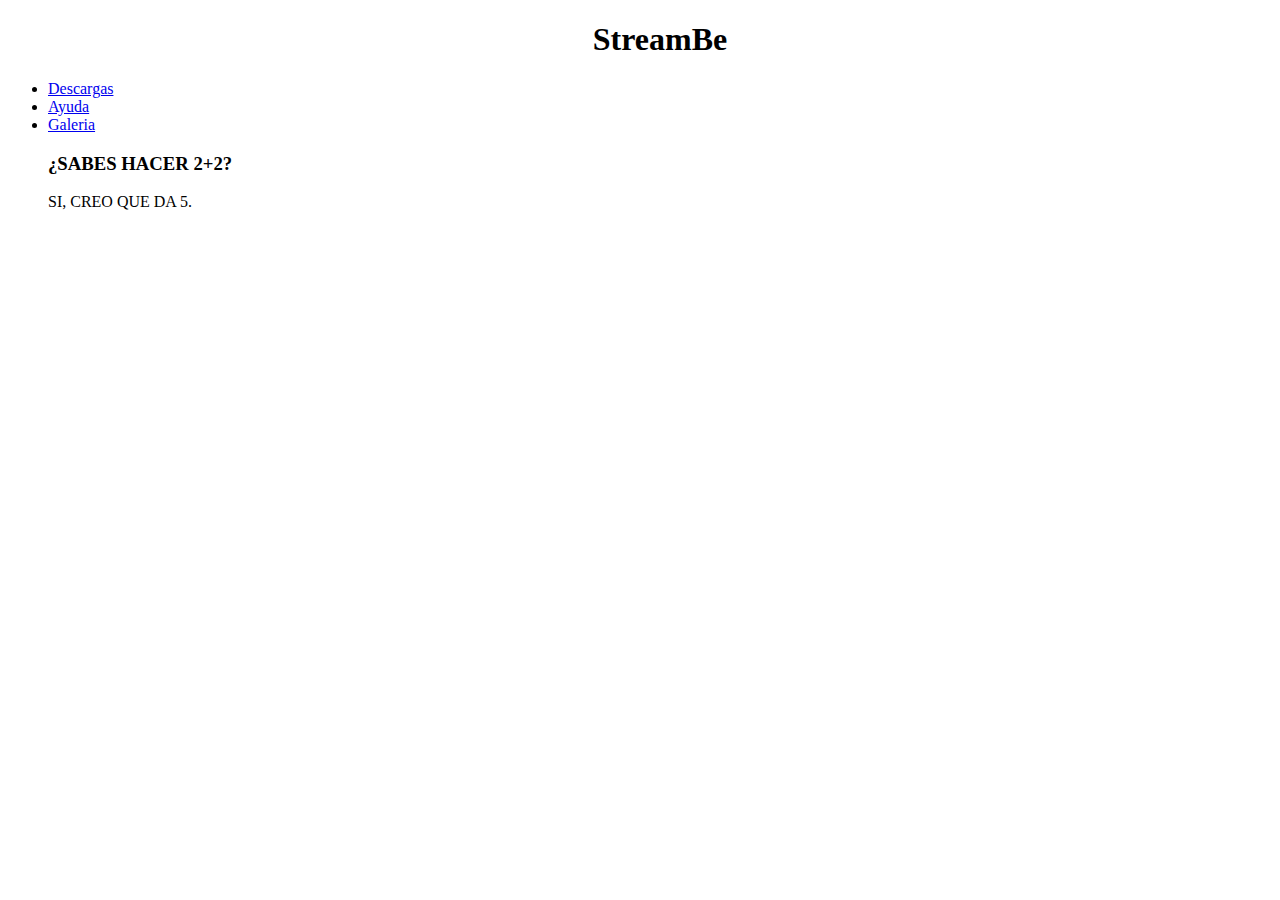
<file: index.html>
<!DOCTYPE html>
<html lang="en">
  <head>
    <meta charset="UTF-8" />
    <meta http-equiv="X-UA-Compatible" content="IE=edge" />
    <meta name="viewport" content="width=, initial-scale=1.0" />
    <title>Document</title>
    <link rel="stylesheet" href="paraindex.css" />
  </head>
  <body>
    <ul>
      <header><h1>StreamBe</h1></header>
      <li><a href="descargas.html">Descargas</a></li>
      <li><a href="ayuda.html">Ayuda</a></li>
      <li><a href="galeria.html">Galeria</a></li>
      <h3>¿SABES HACER 2+2?</h3>
      <p>SI, CREO QUE DA 5.</p>
    </ul>
  </body>
</html>
</file>
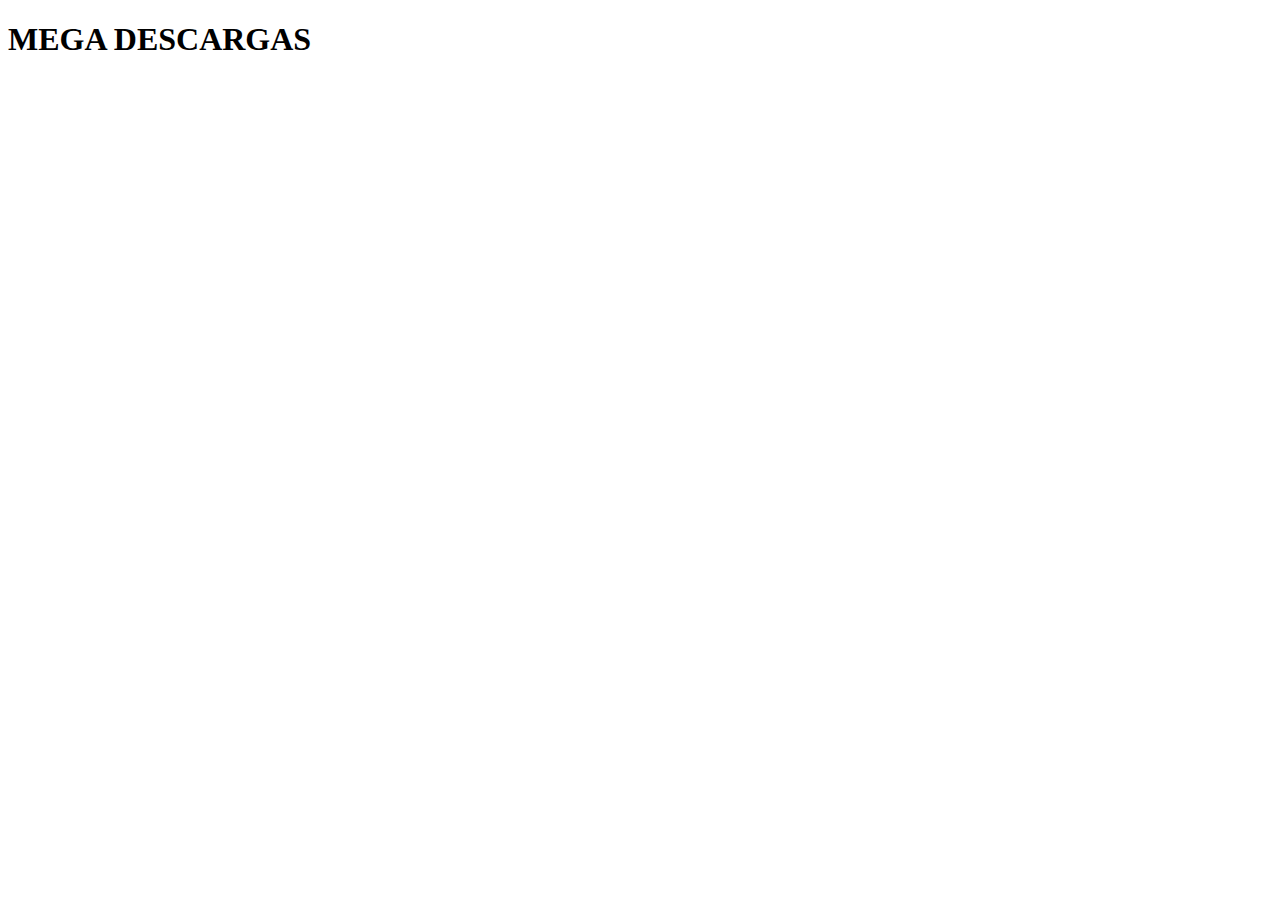
<file: descargas.html>
<!DOCTYPE html>
<html lang="en">
  <head>
    <meta charset="UTF-8" />
    <meta http-equiv="X-UA-Compatible" content="IE=edge" />
    <meta name="viewport" content="width=device-width, initial-scale=1.0" />
    <title>Document</title>
  </head>
  <body>
   <h1>MEGA DESCARGAS</h1>
  </body>
</html>
</file>
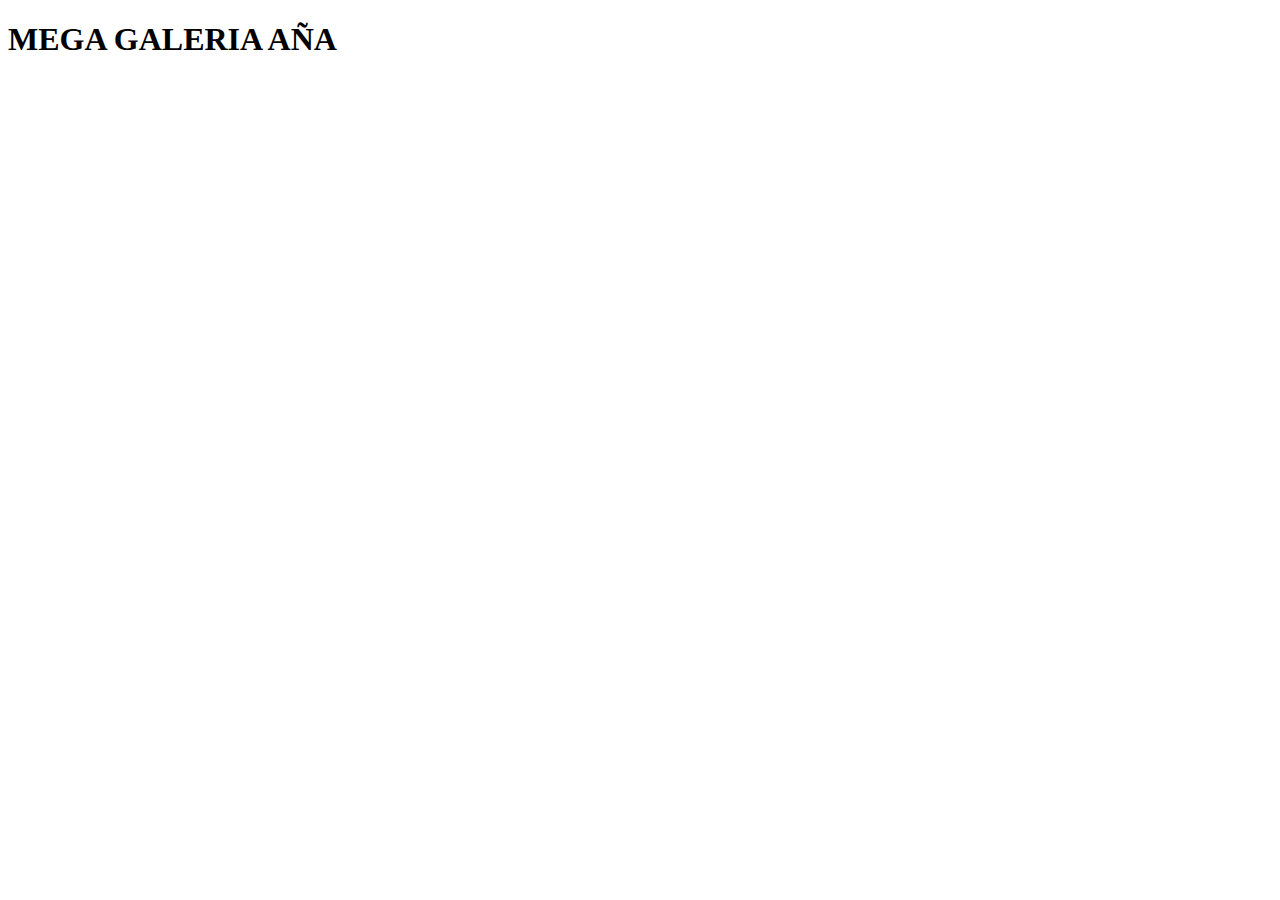
<file: galeria.html>
<!DOCTYPE html>
<html lang="en">
<head>
    <meta charset="UTF-8">
    <meta http-equiv="X-UA-Compatible" content="IE=edge">
    <meta name="viewport" content="width=device-width, initial-scale=1.0">
    <title>Document</title>
</head>
<body>
    <h1>MEGA GALERIA AÑA</h1>
</body>
</html>
</file>
<file: paraindex.css>
h1{
text-align: center;
}
</file>
